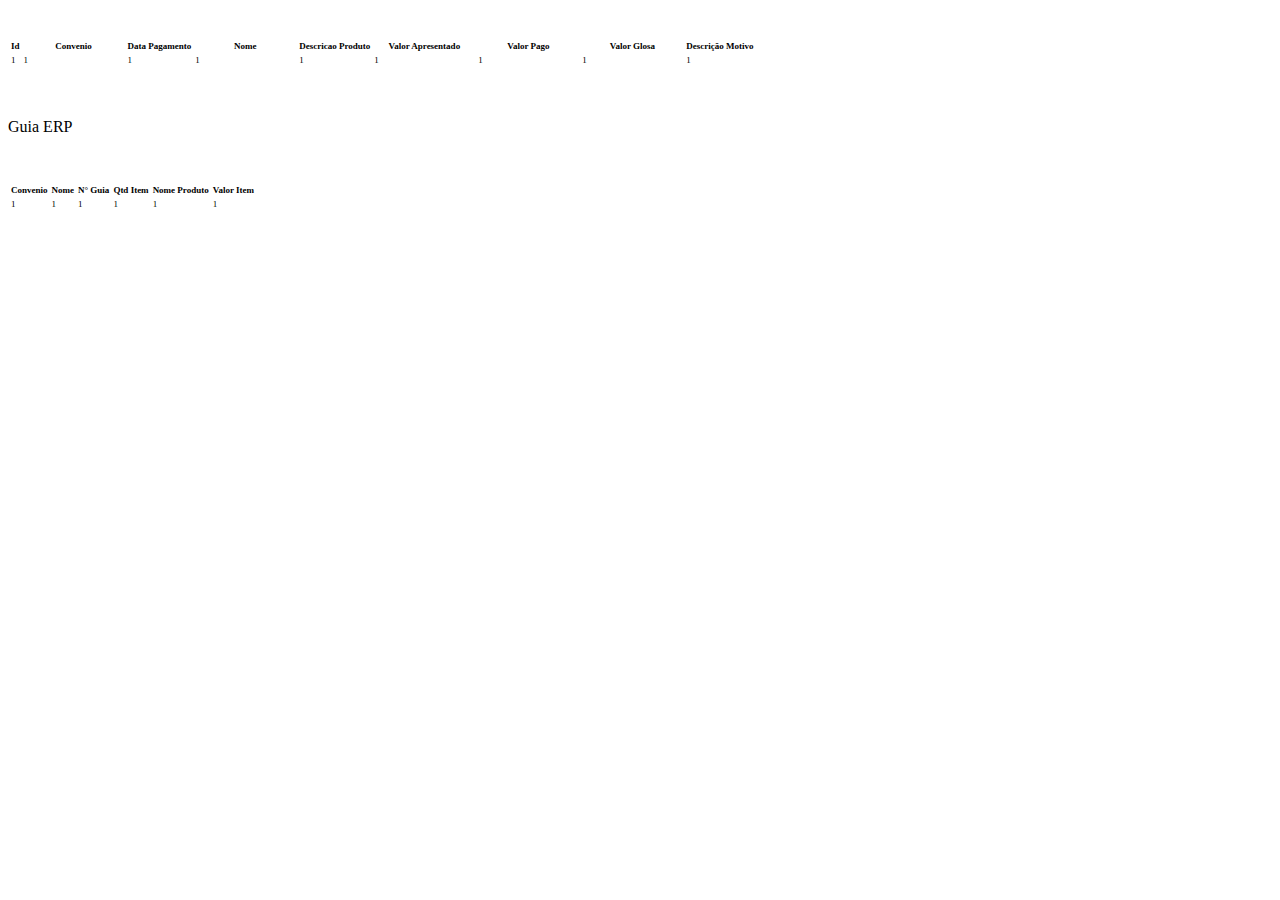
<file: src/main/resources/templates/Conciliacao.html>
<!DOCTYPE html>
<html>
<head>
<meta charset="UTF-8">
<title>Conciliação</title>
<link th:href="@{/webjars/bootstrap/3.3.6/css/bootstrap.min.css}"
	rel="stylesheet">
</head>
<body>
	<div th:replace="NavBar :: navbar"></div>

	<div class="container">
		<div class="jumbotron">
			<div style="padding-top: 30px; font-size: xx-small;" class="table-responsive">

				<table class="table table-bordered">
					<thead>
						<tr>
							<th>Id</th>
							<th style="width: 100px;">Convenio</th>
							<th>Data Pagamento</th>
							<th style="width: 100px;">Nome</th>
							<th>Descricao Produto</th>
							<th style="width: 100px;">Valor Apresentado</th>
							<th style="width: 100px;">Valor Pago</th>
							<th style="width: 100px;">Valor Glosa</th>
							<th>Descrição Motivo</th>
						</tr>
					</thead>

					<tbody>
						<tr th:each="guia : ${listGuia}" style="background-color: white">
							<td th:text="${guia.id}">1</td>
							<td th:text="${guia.convenio}">1</td>
							<td th:text="${#dates.format(guia.dataPagamento,'dd-MM-yyyy')}">1</td>
							<td th:text="${guia.nome}">1</td>
							<td th:text="${guia.descricaoProduto}">1</td>
							<td th:text="${#numbers.formatCurrency(guia.valorApresentado)}">1</td>
							<td th:text="${#numbers.formatCurrency(guia.valorPago)}">1</td>
							<td th:text="${#numbers.formatCurrency(guia.valorGlosa)}">1</td>
							<td th:text="${guia.descricaoMotivo}">1</td>
						</tr>
					</tbody>

				</table>
			</div>
			
			<!-- tb ERP -->
			
			<p style="margin-top: 50px;" >Guia ERP</p>
			
			<div style="padding-top: 30px; font-size: xx-small;" class="table-responsive">

				<table class="table table-bordered">
					<thead>
						<tr>
<!-- 							<th>Id</th> -->
							<th>Convenio</th>
							<th>Nome</th>
							<th>N° Guia</th>
							<th>Qtd Item</th>
							<th>Nome Produto</th>
							<th>Valor Item</th>
						</tr>
					</thead>

					<tbody>
						<tr th:each="guiaHospital : ${listGuiaHospital}" style="background-color: white">
<!-- 							<td th:text="${guiaHospital.id}">1</td> -->
							<td th:text="${guiaHospital.nomeConvenio}">1</td>
							<td th:text="${guiaHospital.nome}">1</td>
							<td th:text="${guiaHospital.numeroGuia}">1</td>
							<td th:text="${guiaHospital.quantidadeItem}">1</td>
							<td th:text="${guiaHospital.nomeProduto}">1</td>
							<td th:text="${#numbers.formatCurrency(guiaHospital.valorItem)}">1</td>
						</tr>
					</tbody>

				</table>
			</div>
			
			
		</div>
	</div>

	<script th:src="@{/webjars/jquery/1.9.1/jquery.min.js}"></script>
	<script th:src="@{/webjars/bootstrap/3.3.6/js/bootstrap.min.js}"></script>
</body>
</html>
</file>
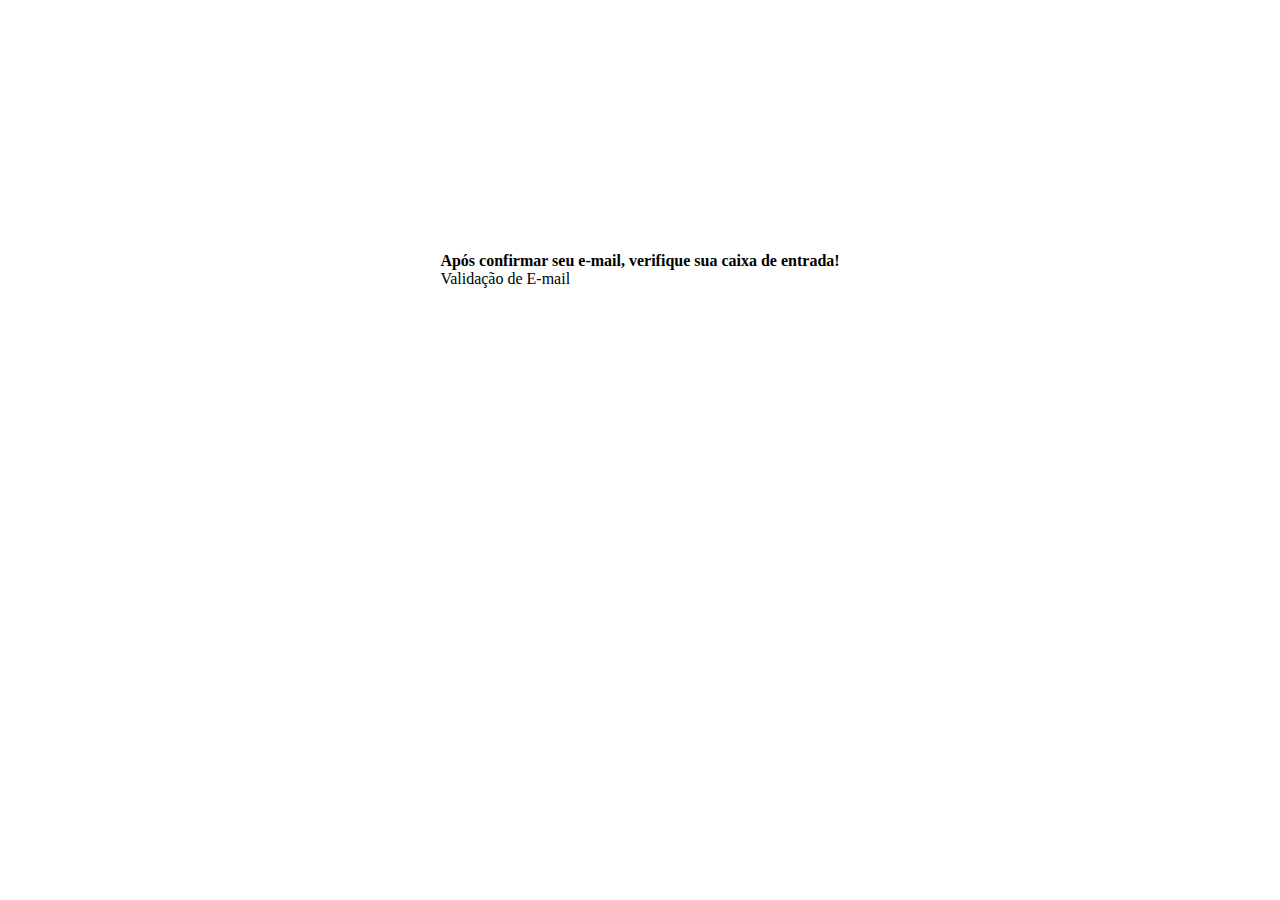
<file: src/main/resources/templates/Credenciais.html>
<!DOCTYPE html>

<html>
    <head>
        <title>credentials</title>
        <meta charset="UTF-8">
        <meta name="viewport" content="width=device-width, initial-scale=1.0">
        <link rel="shortcut icon" th:href="@{/imagens/mascote-formiga.jpg}"/>
        <link th:href="@{/webjars/bootstrap/3.3.6/css/bootstrap.min.css}" rel="stylesheet"/>
        <style>
            .loader {
                position: absolute;
                top: 50%;
                left: 50%;
                margin-top: -50px;
                margin-left: -50px;
                border: 10px solid #dcdcdc;
                border-radius: 50%;
                border-top: 10px solid #3498db;
                width: 30px;
                height: 30px;
                -webkit-animation: spin 2s linear infinite;
                animation: spin 1s linear infinite;  
            }

            @-webkit-keyframes spin {
                0% { -webkit-transform: rotate(0deg); }
                100% { -webkit-transform: rotate(360deg); }
            }

            @keyframes spin {
                0% { transform: rotate(0deg); }
                100% { transform: rotate(360deg); }
            }
        </style>
    </head>
    <body>
        

        <div class="loader" style="display:none;"></div>

        <section style="position: absolute;top: 30%;left: 50%;margin-right: -50%;transform: translate(-50%, -50%);" >
            <div class="container-fluid">
                <div class="jumbotron" >
                    <div class="alert alert-info alert-dismissible fade in " role="alert">
                        <input type="hidden" name="context-app" th:value="@{/}" />
                        <span class="glyphicon glyphicon-exclamation-sign"></span><span><b> Após confirmar seu e-mail, verifique sua caixa de entrada!</b></span><br>
                    </div>
                    <div class="panel panel-primary">
                        <div class="panel-heading text-center">Validação de E-mail</div>
                        <div class="panel-body">

                            <div class="row">
                                <div class="campo-vazio">
                                    <div class="form-group col-sm-12">
                                        <div id="divInputButtonEnviarEmail" style="display: flex;">
                                        </div>
                                    </div>
                                </div>
                            </div>

                            <div class="row">
                                <div class="cod-vazio">
                                    <div class="form-group col-sm-12">
                                        <div id="divInputButtonVerificaCod" style="display: flex;">
                                        </div>
                                    </div>
                                </div>
                            </div>
                        </div>
                    </div>
                    
                    <div id="tente-novamante">
                        
                    </div>
                    
                </div>
            </div>
        </section>
        <script th:src="@{/webjars/jquery/1.9.1/jquery.min.js}"></script>
        <script th:src="@{/webjars/bootstrap/3.3.6/js/bootstrap.min.js}"></script>
        <script th:src="@{/vendor-js/sweetalert2.all.min.js}" type="text/javascript"></script>
        <script th:src="@{/manager/credenciais.js}" type="text/javascript"></script>
    </body>
</html>
</file>
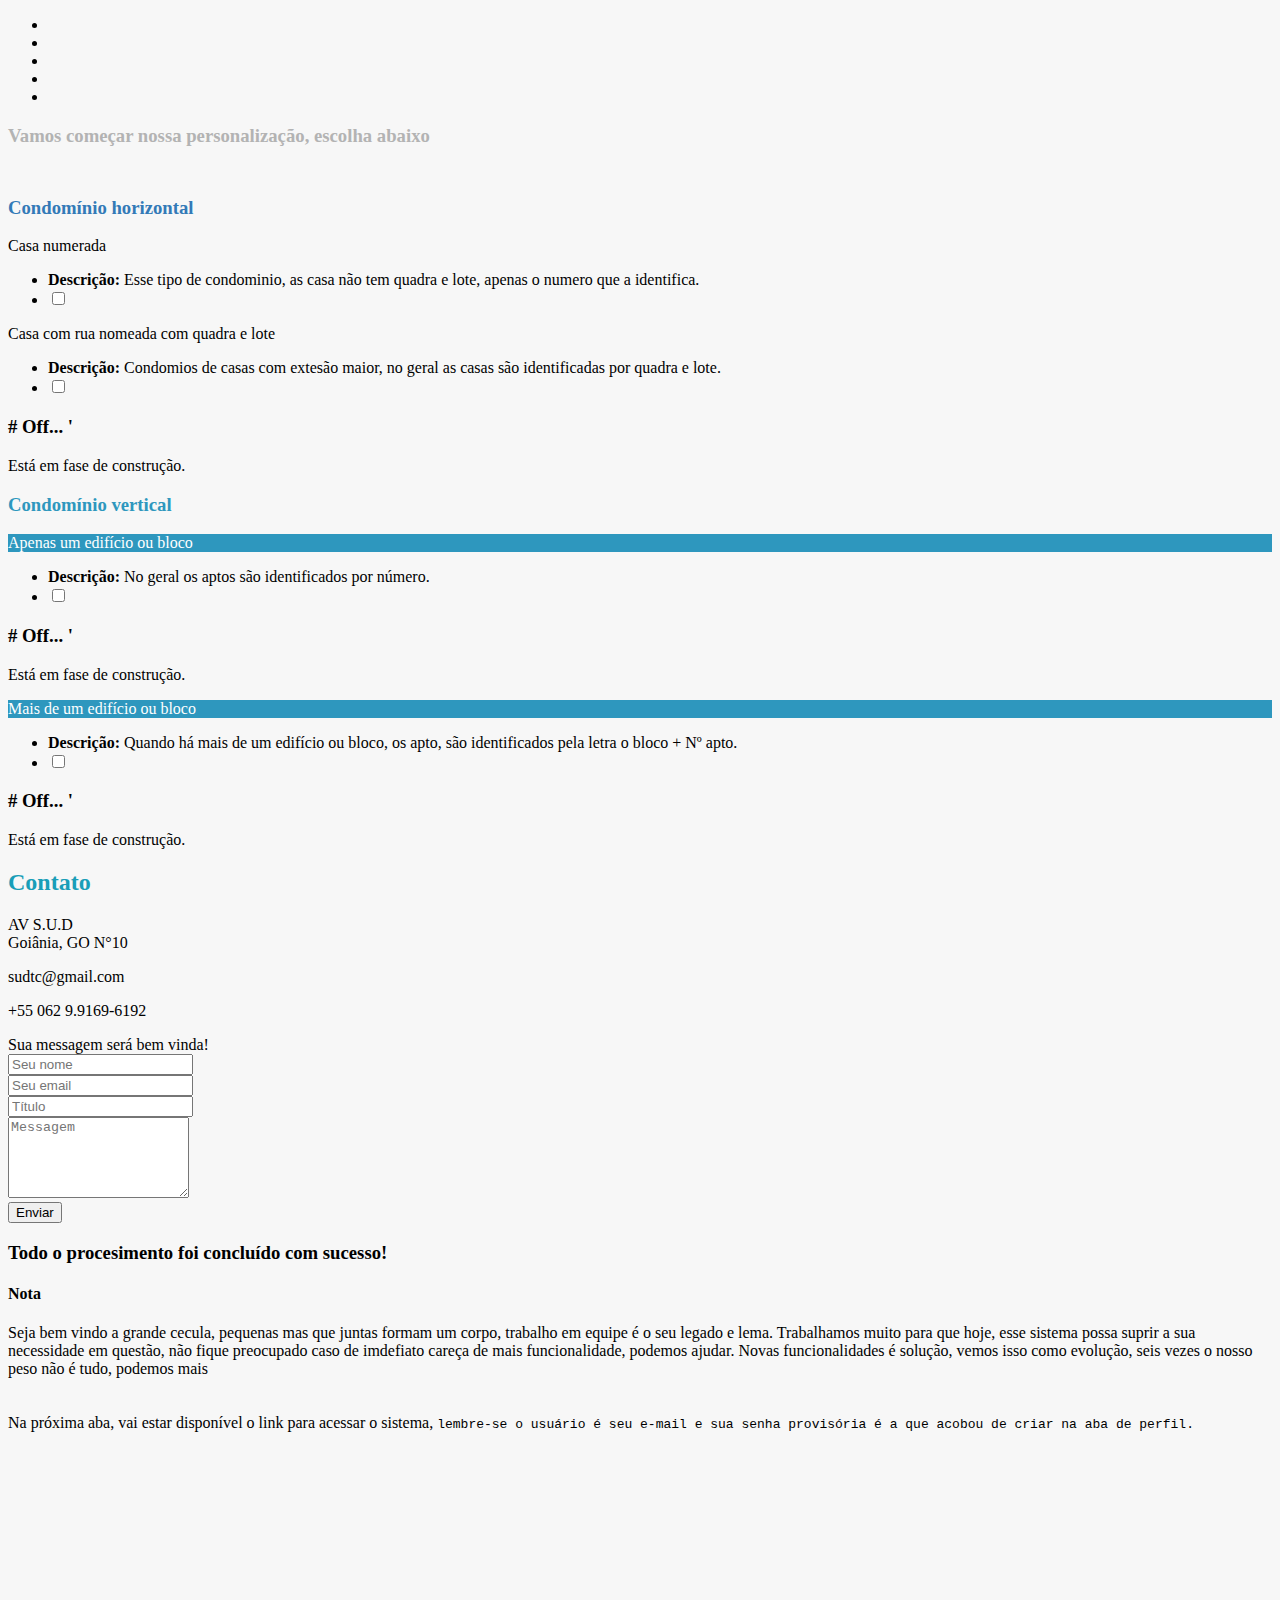
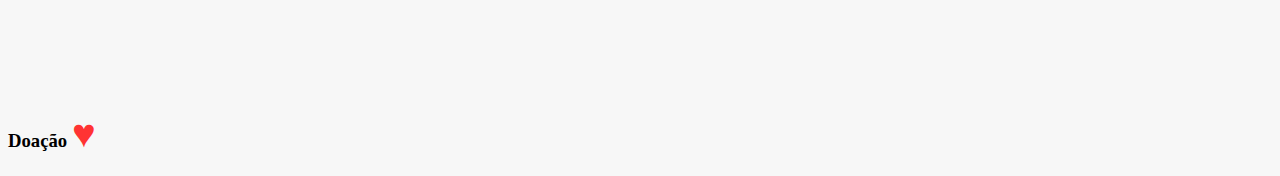
<file: src/main/resources/templates/Question.html>
<!DOCTYPE html>

<html>
    <head>
        <title>Questinário</title>
        <meta charset="UTF-8">
        <meta name="viewport" content="width=device-width, initial-scale=1.0">
        <link rel="shortcut icon" th:href="@{/imagens/mascote-formiga.jpg}"/>
        <link th:href="@{/webjars/bootstrap/3.3.6/css/bootstrap.min.css}" rel="stylesheet"/>
        <link th:href="@{stylesheet/bootstrap-toggle.min.css}" rel="stylesheet" type="text/css"/>
        <link th:href="@{/stylesheet/manager.css}" rel="stylesheet" type="text/css"/>
    </head>
    
    <body style="background:#f7f7f7;">

        <input type="hidden" name="context-app" th:value="@{/}"/>
        
        <section>
            <div class="container-fluid">
                <div class="row">
                    <div class="board">
                        <div class="board-inner">
                            <ul class="nav nav-tabs" id="myTab">
                                
                                <div class="liner"></div>
                                
                                <li class="active" title="Escolha do condominio" id="href-home">
                                    <a href="#home" style="pointer-events: none;" data-toggle="tab">
                                        <span class="round-tabs one">
                                            <i class="glyphicon glyphicon-home"></i>
                                        </span> 
                                    </a>
                                </li>

                                <li title="Perfil" id="href-profile">
                                    <a href="#profile" style="pointer-events: none;" data-toggle="tab">
                                        <span class="round-tabs two">
                                            <i class="glyphicon glyphicon-user"></i>
                                        </span> 
                                    </a>
                                </li>

                                <li title="Deixe sua mensagem" id="href-message">
                                    <a href="#message" style="pointer-events: none;" data-toggle="tab" >
                                        <span class="round-tabs four">
                                            <i class="glyphicon glyphicon-comment"></i>
                                        </span> 
                                    </a>
                                </li>

                                <li title="Finalizado" id="href-doner">
                                    <a href="#doner" style="pointer-events: none;" data-toggle="tab" >
                                        <span class="round-tabs five">
                                            <i class="glyphicon glyphicon-ok"></i>
                                        </span> 
                                    </a>
                                </li>
                                
                                <li title="Surpresa" id="href-doacao">
                                    <a href="#doacao" style="pointer-events: none;" data-toggle="tab" title="Doações">
                                        <span class="round-tabs three">
                                            <i class="glyphicon glyphicon-gift"></i>
                                        </span> 
                                    </a>
                                </li>
                                
                            </ul>
                        </div>

                        <div class="tab-content">
                            
                            <div class="tab-pane fade in active" id="home">

                                <h3 class="head text-center" style="color: #b3b3b3">Vamos começar nossa personalização, escolha abaixo </h3> <!--<sup>™</sup> <span style="color:#f48260;">♥</span>-->

                                <h3 class="text-center" style="color: #337ab7; margin-top: 50px;">Condomínio horizontal</h3>

                                <div class="container-fluid">
                                    <div class="portfolio-grid">
                                        <div class="row ">
                                            <div class="col-sm-6">
                                                
                                                <div class="panel panel-primary">
                                                    <div class="panel-heading text-center">Casa numerada</div>
                                                    <div class="panel-body">
                                                        <ul class="list-group">
                                                            <li class="list-group-item"><b>Descrição: </b>Esse tipo de condominio, as casa não tem quadra e lote, apenas o numero que a identifica.</li>
                                                            <li class="list-group-item"><input type="checkbox" id="checkcn" /></li>
                                                        </ul>
                                                    </div>
                                                </div>
                                                
                                            </div>
                                            
                                            <div class="col-sm-6">
                                                <div class="card card-block">
                                                    <div class="panel panel-primary ">
                                                        <div class="panel-heading text-center">Casa com rua nomeada com quadra e lote</div>
                                                        <div class="panel-body">
                                                            <ul class="list-group">
                                                                <li class="list-group-item"><b>Descrição: </b>Condomios de casas com extesão maior, no geral as casas são identificadas por quadra e lote.</li>
                                                                <li class="list-group-item"><input type="checkbox" id="checkcqdlt"/></li>
                                                            </ul>
                                                        </div>
                                                    </div>
                                                    
                                                    <div class="portfolio-over">
                                                        <div>
                                                            <h3 class="card-title">
                                                                # Off... '
                                                            </h3>

                                                            <p class="card-text">
                                                                Está em fase de construção.
                                                            </p>
                                                        </div>
                                                    </div>
                                                    
                                                </div>
                                            </div>
                                        </div>
                                    </div>
                                </div>
                                
                                <h3 class="text-center" style="color: #2e97be">Condomínio vertical</h3>

                                <div class="container-fluid">
                                    <div class="portfolio-grid">
                                        <div class="row" >
                                            <div class="col-sm-6">
                                                <div class="card card-block">
                                                    <div class="panel panel-success" >
                                                        <div class="panel-heading text-center" style="background-color: #2e97be; color: white">Apenas um edifício ou bloco</div>
                                                        <div class="panel-body">
                                                            <ul class="list-group">
                                                                <li class="list-group-item"><b>Descrição: </b>No geral os aptos são identificados por número.</li>
                                                                <li class="list-group-item"><input type="checkbox" id="checkceb"/></li>
                                                            </ul>
                                                        </div>
                                                    </div>
                                                    <div class="portfolio-over">
                                                        <div>
                                                            <h3 class="card-title">
                                                                # Off... '
                                                            </h3>

                                                            <p class="card-text">
                                                                Está em fase de construção.
                                                            </p>
                                                        </div>
                                                    </div>
                                                </div>
                                            </div>
                                            
                                            <div class="col-sm-6">
                                                <div class="card card-block">
                                                    <div class="panel panel-success">
                                                        <div class="panel-heading text-center" style="background-color: #2e97be; color: white">Mais de um edifício ou bloco</div>
                                                        <div class="panel-body">
                                                            <ul class="list-group">
                                                                <li class="list-group-item"><b>Descrição: </b>Quando há mais de um edifício ou bloco, os apto, são identificados pela letra o bloco + Nº apto.</li>
                                                                <li class="list-group-item"><input type="checkbox" id="checkmeb"/></li>
                                                            </ul>
                                                        </div>
                                                    </div>
                                                    <div class="portfolio-over">
                                                        <div>
                                                            <h3 class="card-title">
                                                                # Off... '
                                                            </h3>

                                                            <p class="card-text">
                                                                Está em fase de construção.
                                                            </p>
                                                        </div>
                                                    </div>
                                                </div>    
                                            </div>
                                        </div>
                                    </div>
                                </div>
    
                                <div class="container-fluid" >
                                    <ul id="nextprofile" class="pager"></ul>
                                </div>
                                
                                
                            </div>
                            
                            
                            <div class="tab-pane fade" id="profile">
                                <div id="div-somente-casas">

                                </div>

                                <div class="container-fluid" >
                                    <ul id="nextmessage" class="pager"></ul>
                                </div>
                                
                            </div>
                            
                            <div class="tab-pane fade" id="message">
                                
                                <section id="contact">
                                    <div class="container-fluid">
                                        <div class="row">
                                            <div class="col-md-12 text-center">
                                                <h2 class="section-title" style="font-family: 'Raleway';color: #199EB8;">Contato</h2>
                                            </div>
                                        </div>

                                        <div class="row justify-content-center">
                                            <div class="col-lg-3 col-md-4">
                                                <div class="info">
                                                    <div>
                                                        <i class="fa fa-map-marker"></i>
                                                        <p>AV S.U.D<br>Goiânia, GO N°10</p>
                                                    </div>

                                                    <div>
                                                        <i class="fa fa-envelope"></i>
                                                        <p>sudtc@gmail.com</p>
                                                    </div>

                                                    <div>
                                                        <i class="fa fa-phone"></i>
                                                        <p>+55 062 9.9169-6192</p>
                                                    </div>

                                                </div>
                                            </div>

                                            <div class="col-lg-5 col-md-8">
                                                <div class="form">
                                                    <label id="sendmessage">Sua messagem será bem vinda!</label>
                                                    <div id="errormessage"></div>
                                                    <form action="" method="post" role="form" class="contactForm">
                                                        <div class="form-group">
                                                            <input type="text" name="name" class="form-control" id="name" placeholder="Seu nome">
                                                            <div class="validation"></div>
                                                        </div>
                                                        <div class="form-group">
                                                            <input type="email" class="form-control" name="email" id="email" placeholder="Seu email">
                                                            <div class="validation"></div>
                                                        </div>
                                                        <div class="form-group">
                                                            <input type="text" class="form-control" name="subject" id="subject" placeholder="Título" >
                                                            <div class="validation"></div>
                                                        </div>
                                                        <div class="form-group">
                                                            <textarea class="form-control" name="message" rows="5"  placeholder="Messagem"></textarea>
                                                        </div>
                                                        <div class="text-center"><button class="btn btn-default" type="button">Enviar</button></div>
                                                    </form>
                                                </div>
                                            </div>
                                      </div>
                                        
                                    </div>
                                    
                                  </section>

                                <div class="container-fluid" >
                                    <ul id="nextdoner" class="pager"></ul>
                                </div>
                            
                            </div>
                            
                            
                            <div class="tab-pane fade" id="doner">
                                <div class="container-fluid" style="height: 450px;">
                                    <div class="row ">
                                        <div class="col-sm-12">
                                            <h3 class="head text-center">Todo o procesimento foi concluído com sucesso!</h3>

                                            <h4 class="text-center">Nota</h4>
                                            <div class="jumbotron">
                                                <div class="text-center">
                                                    <span class="text-center">Seja bem vindo a grande cecula, pequenas mas que juntas</span>
                                                    <span class="text-center">formam um corpo, trabalho em equipe é o seu legado e lema.</span>
                                                    <span class="text-center">Trabalhamos muito para que hoje, esse sistema possa suprir a sua necessidade em questão,</span>
                                                    <span class="text-center">não fique preocupado caso de imdefiato careça de mais funcionalidade, podemos ajudar.</span>
                                                    <span class="text-center">Novas funcionalidades é solução, vemos isso como evolução, seis vezes o nosso peso não é tudo, podemos mais</span>
                                                </div>
                                                <br>
                                                <br>
                                                <div class="text-center">
                                                    <span class="text-center">Na próxima aba, vai estar disponível o link para acessar o sistema,</span>
                                                    <span class="text-center"><code>lembre-se o usuário é seu e-mail e sua senha provisória é a que acobou de criar na aba de perfil.</code></span>
                                                </div>
                                            </div>
                                        </div>
                                    </div>
                                </div>

                                <div class="container-fluid" >
                                    <ul id="nextdoacao" class="pager"></ul>
                                </div>

                            </div>
                            
                            
                            <div class="tab-pane fade" id="doacao">
                                <div class="container-fluid">
                                    <div class="row ">
                                        <div class="col-sm-12">
                                            <h3 class="head text-center">Doação <span style="color:#ff3333; font-size: 40px;">♥</span> </h3>
                                        </div>
                                    </div>
                                </div>
                            </div>
                            
                            <div class="clearfix"></div>
                        </div>

                    </div>
                </div>
            </div>
        </section>

        <script th:src="@{/webjars/jquery/1.9.1/jquery.min.js}"></script>
        <script th:src="@{/webjars/bootstrap/3.3.6/js/bootstrap.min.js}"></script>
        <script th:src="@{/vendor-js/bootstrap-toggle.min.js}" type="text/javascript"></script>
        <script th:src="@{/vendor-js/sweetalert2.all.min.js}" type="text/javascript"></script>
        <script th:src="@{/manager/question.js}" type="text/javascript"></script>
        
    </body>
</html>
</file>
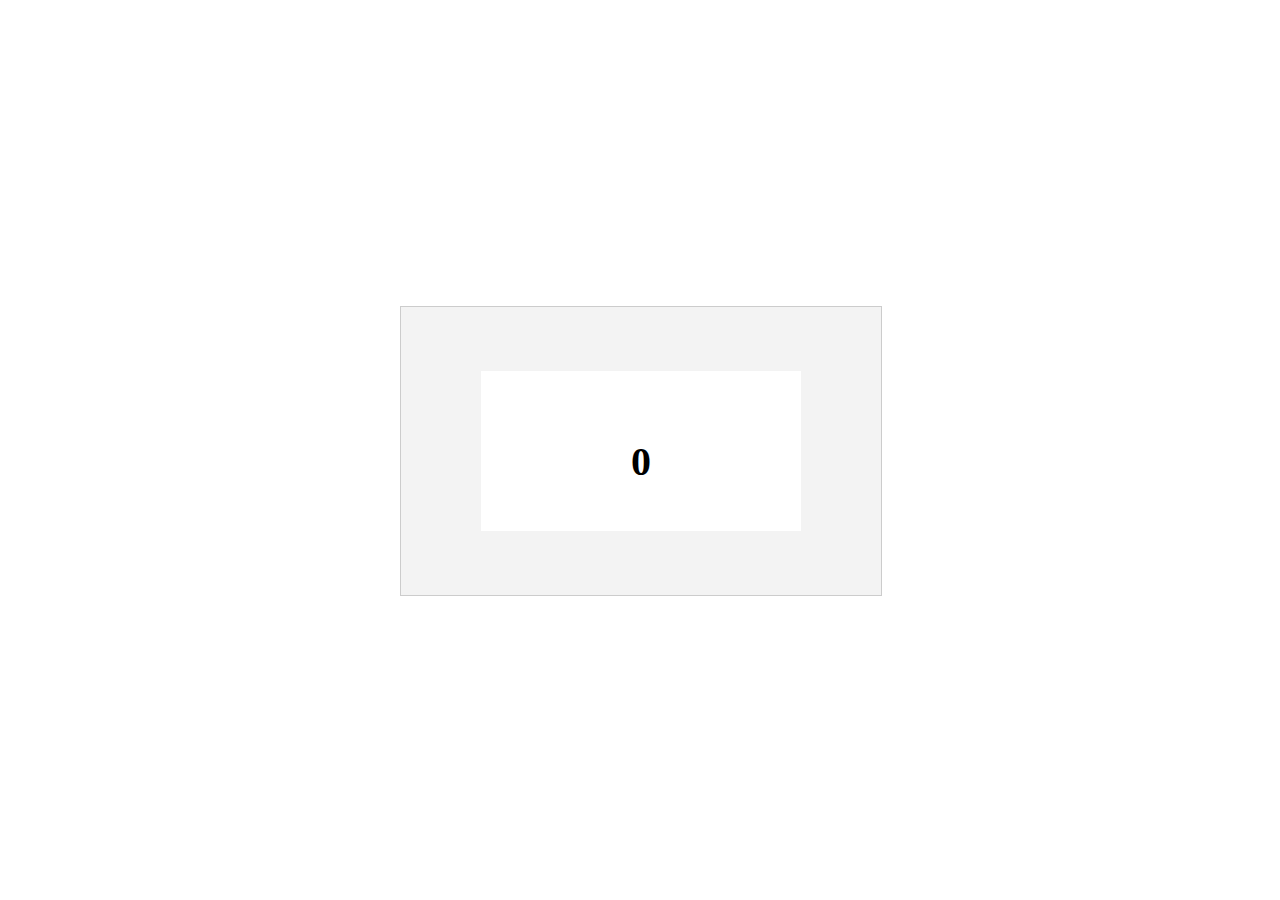
<file: src/main/resources/templates/StartTrhead.html>
<!DOCTYPE html>

<html>
    <head>
        <title>Timer Test</title>
        <meta charset="UTF-8">
        <meta name="viewport" content="width=device-width, initial-scale=1.0">

        <style>
            .container{
                top: 50%;
                left: 50%;
                width:30em;
                height:18em;
                margin-top: -9em;
                margin-left: -15em;
                border: 1px solid #ccc;
                background-color: #f3f3f3;
                position:fixed;
            }

            .centered-div{
                margin: 0;
                width:20em;
                height:10em;
                background: window;
                position: absolute;
                top: 50%;
                left: 50%;
                margin-right: -50%;
                transform: translate(-50%, -50%);
            }
            .span-val {
                position: absolute;
                top: 25%;
                left: 50%;
                transform: translateX(-50%) translateY(-50%);
                font-weight: bold; 
                font-size: 40px; 
                padding-top: 100px
            }
        </style>

    </head>
    <body>
        <div class="container" >

            <div class="centered-div" >
                <span class="span-val" id="stopWatch">0</span>
            </div>

        </div>
        <script th:src="@{/webjars/jquery/1.9.1/jquery.min.js}"></script>
        <script th:src="@{/manager/thread-js.js}" type="text/javascript"></script>
    </body>
</html>
</file>
